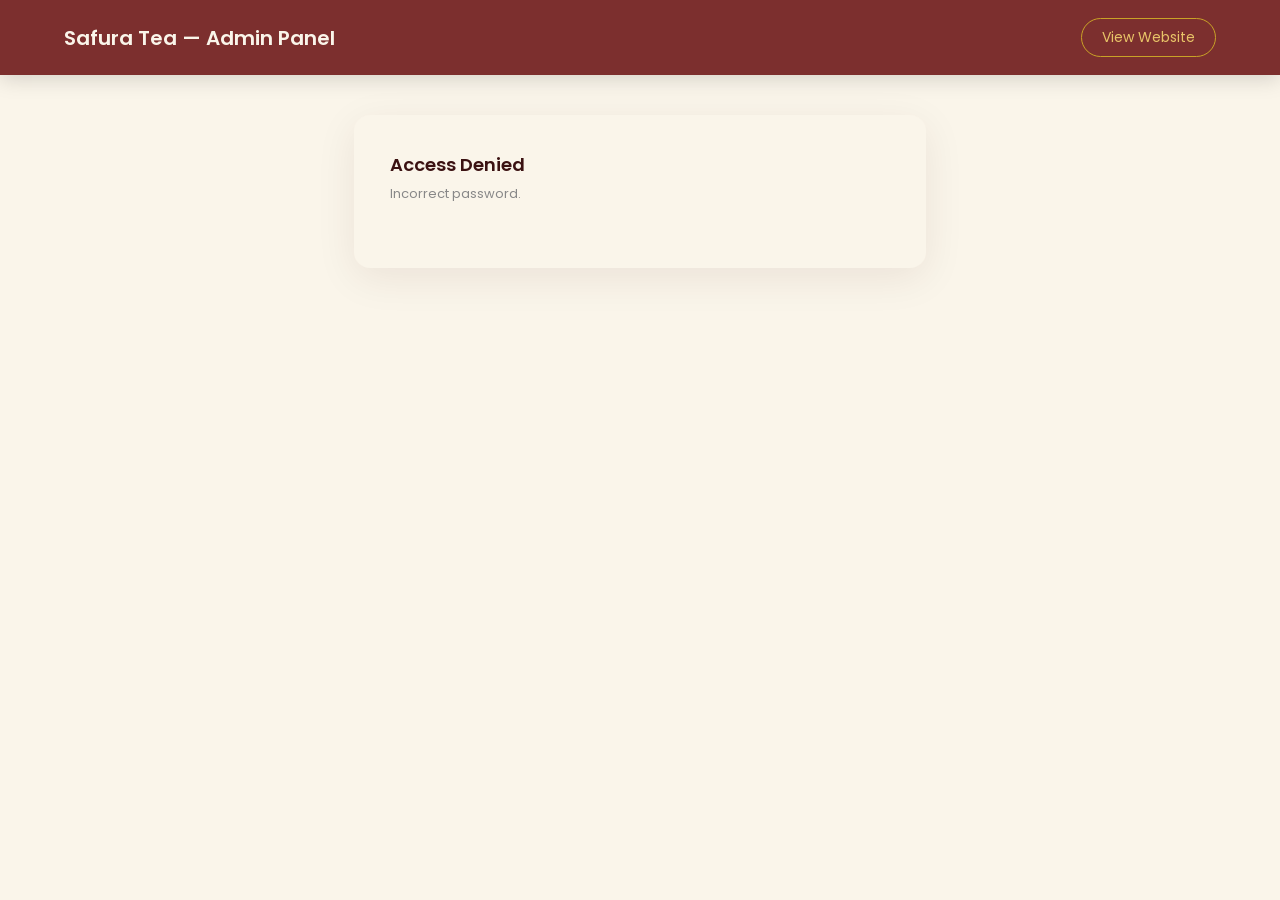
<file: admin.html>
<!DOCTYPE html>
<html lang="en">
<head>
<meta charset="UTF-8">
<meta name="viewport" content="width=device-width, initial-scale=1.0">
<title>Safura Tea — Admin Panel</title>
<link rel="icon" type="image/svg+xml" href="assets/images/Safura-Favicon.svg">
<link rel="shortcut icon" type="image/svg+xml" href="assets/images/Safura-Favicon.svg">
<link rel="preconnect" href="https://fonts.googleapis.com">
<link rel="preconnect" href="https://fonts.gstatic.com" crossorigin>
<link href="https://fonts.googleapis.com/css2?family=Poppins:wght@300;400;500;600;700&display=swap" rel="stylesheet">
<link rel="stylesheet" href="css/admin.css">
</head>
<body>

<div class="admin-header">
  <h1>Safura Tea — Admin Panel</h1>
  <a href="index.html">View Website</a>
</div>

<div class="admin-container">

  <div class="card">
    <h2>Hero Offer Settings</h2>
    <p class="subtitle">Change the offer text displayed on the hero section. Updates instantly on the website.</p>

    <div class="form-group">
      <label>Discount Percentage (%)</label>
      <input type="number" id="offerNumber" min="1" max="99" value="10">
    </div>

    <button class="save-btn" id="saveBtn">Save Offer</button>

    <div class="preview-box">
      <div class="discount" id="previewDiscount">Offer Now — 10% Off</div>
    </div>
  </div>

</div>

<div class="toast" id="toast">Offer saved successfully!</div>

<script>
document.addEventListener('DOMContentLoaded', function () {
  /* NOTE: This is a basic front-end gate only — it stops casual visitors,
     not a determined person (anyone can read this password from the page
     source). Real protection needs a server-side login. See chat notes. */
  var ADMIN_PASSWORD = 'safura2026';
  var authed = sessionStorage.getItem('safura_admin_ok') === '1';

  if (!authed) {
    var entered = prompt('Enter admin password to continue:');
    if (entered !== ADMIN_PASSWORD) {
      document.querySelector('.admin-container').innerHTML =
        '<div class="card"><h2>Access Denied</h2><p class="subtitle">Incorrect password.</p></div>';
      return;
    }
    sessionStorage.setItem('safura_admin_ok', '1');
  }

  var STORAGE_KEY = 'safura_offer';

  // Load saved data
  var saved = null;
  try { saved = JSON.parse(localStorage.getItem(STORAGE_KEY)); } catch (e) {}

  if (saved) {
    document.getElementById('offerNumber').value = saved.number || 10;
  }

  // Live preview
  function updatePreview() {
    var n = document.getElementById('offerNumber').value;
    document.getElementById('previewDiscount').textContent = 'Offer Now — ' + n + '% Off';
  }

  document.getElementById('offerNumber').addEventListener('input', updatePreview);

  updatePreview();

  // Save
  document.getElementById('saveBtn').addEventListener('click', function () {
    var data = {
      number: document.getElementById('offerNumber').value
    };
    localStorage.setItem(STORAGE_KEY, JSON.stringify(data));

    var toast = document.getElementById('toast');
    toast.classList.add('show');
    setTimeout(function () { toast.classList.remove('show'); }, 2500);
  });
});
</script>

</body>
</html>
</file>
<file: css/admin.css>
:root {
  --maroon-dark: #3B1212;
  --maroon: #5C1B1B;
  --gold: #C9A227;
  --gold-light: #E8C468;
  --cream: #FAF5EA;
  --cream-2: #F1E8D6;
  --ink: #2A1810;
}
* {
  margin: 0;
  padding: 0;
  box-sizing: border-box;
}
body {
  font-family: 'Poppins', sans-serif;
  color: var(--ink);
  background: var(--cream);
  min-height: 100vh;
}

/* ---------- ADMIN HEADER ---------- */
.admin-header {
  background: rgba(113, 31, 31, 0.92);
  padding: 18px 5%;
  display: flex;
  align-items: center;
  justify-content: space-between;
  box-shadow: 0 4px 20px rgba(0, 0, 0, 0.15);
}
.admin-header h1 {
  color: var(--cream);
  font-size: 20px;
  font-weight: 600;
}
.admin-header a {
  color: var(--gold-light);
  font-size: 14px;
  text-decoration: none;
  border: 1px solid var(--gold);
  padding: 8px 20px;
  border-radius: 50px;
  transition: all 0.25s;
}
.admin-header a:hover {
  background: var(--gold);
  color: var(--maroon-dark);
}

/* ---------- ADMIN CONTAINER ---------- */
.admin-container {
  max-width: 700px;
  margin: 40px auto;
  padding: 0 5% 60px;
}

/* ---------- CARD ---------- */
.card {
  background: var(--cream);
  border-radius: 16px;
  padding: 36px;
  box-shadow: 0 10px 40px rgba(59, 18, 18, 0.08);
  margin-bottom: 30px;
}
.card h2 {
  font-size: 18px;
  color: var(--maroon-dark);
  margin-bottom: 6px;
  font-weight: 600;
}
.card .subtitle {
  font-size: 13px;
  color: #888;
  margin-bottom: 28px;
}

/* ---------- FORM ---------- */
.form-group {
  margin-bottom: 22px;
}
.form-group label {
  display: block;
  font-size: 13px;
  font-weight: 600;
  color: var(--ink);
  margin-bottom: 6px;
  letter-spacing: 0.3px;
}
.form-group input,
.form-group textarea,
.form-group select {
  width: 100%;
  padding: 12px 16px;
  border: 1.5px solid var(--cream-2);
  border-radius: 10px;
  font-family: inherit;
  font-size: 14px;
  color: var(--ink);
  background: var(--cream);
  transition: border-color 0.25s;
}
.form-group input:focus,
.form-group textarea:focus,
.form-group select:focus {
  outline: none;
  border-color: var(--gold);
}
.form-group textarea {
  resize: vertical;
  min-height: 80px;
}
.form-row {
  display: grid;
  grid-template-columns: 1fr 1fr;
  gap: 18px;
}

/* ---------- SAVE BUTTON ---------- */
.save-btn {
  background: var(--gold);
  color: var(--maroon-dark);
  border: none;
  padding: 14px 36px;
  border-radius: 50px;
  font-weight: 600;
  font-size: 14px;
  cursor: pointer;
  transition: all 0.25s;
  width: 100%;
}
.save-btn:hover {
  transform: translateY(-2px);
  box-shadow: 0 8px 20px rgba(201, 162, 39, 0.5);
}

/* ---------- TOAST ---------- */
.toast {
  position: fixed;
  bottom: 30px;
  left: 50%;
  transform: translateX(-50%) translateY(100px);
  background: rgba(113, 31, 31, 0.92);
  color: #fff;
  padding: 14px 28px;
  border-radius: 12px;
  font-size: 14px;
  font-weight: 500;
  box-shadow: 0 8px 30px rgba(0, 0, 0, 0.2);
  transition: transform 0.4s cubic-bezier(0.22, 1, 0.36, 1);
  z-index: 999;
  pointer-events: none;
}
.toast.show {
  transform: translateX(-50%) translateY(0);
}

/* ---------- PREVIEW BOX ---------- */
.preview-box {
  margin-top: 24px;
  padding: 20px;
  border-radius: 12px;
  background: rgba(113, 31, 31, 0.92);
  text-align: center;
  position: relative;
  overflow: hidden;
}
.preview-box .discount {
  color: var(--gold-light);
  font-size: 42px;
  font-weight: 700;
}
</file>
